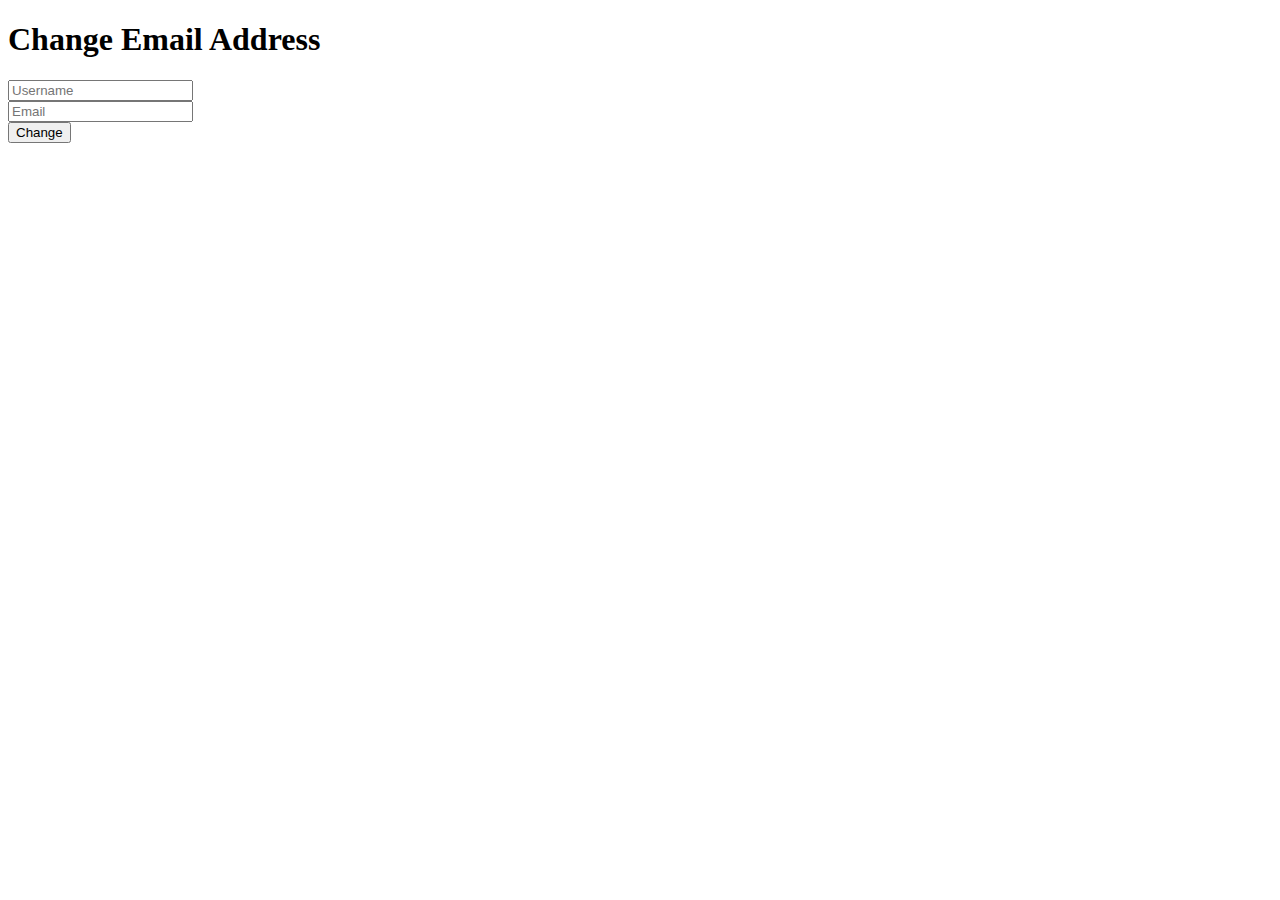
<file: day-1/Email Validation/index.html>
<!DOCTYPE html>
<html lang="en">
  <head>
    <meta charset="UTF-8" />
    <meta http-equiv="X-UA-Compatible" content="IE=edge" />
    <meta name="viewport" content="width=device-width, initial-scale=1.0" />
    <title>Email Validation</title>
  </head>
  <body>
    <h1>Change Email Address</h1>
    <!-- onkeydown="return /[a-z]/i.test(event.key)" -->
    <form>
      <input type="text" placeholder="Username" pattern="[a-z]*" required />
      <br />
      <input
        type="email"
        placeholder="Email"
        pattern="[a-z0-9._%+-]+@[a-z0-9.-]+\.[a-z]{2,4}$"
        required
      />
      <br />
      <button type="submit">Change</button>
    </form>
  </body>
</html>
</file>
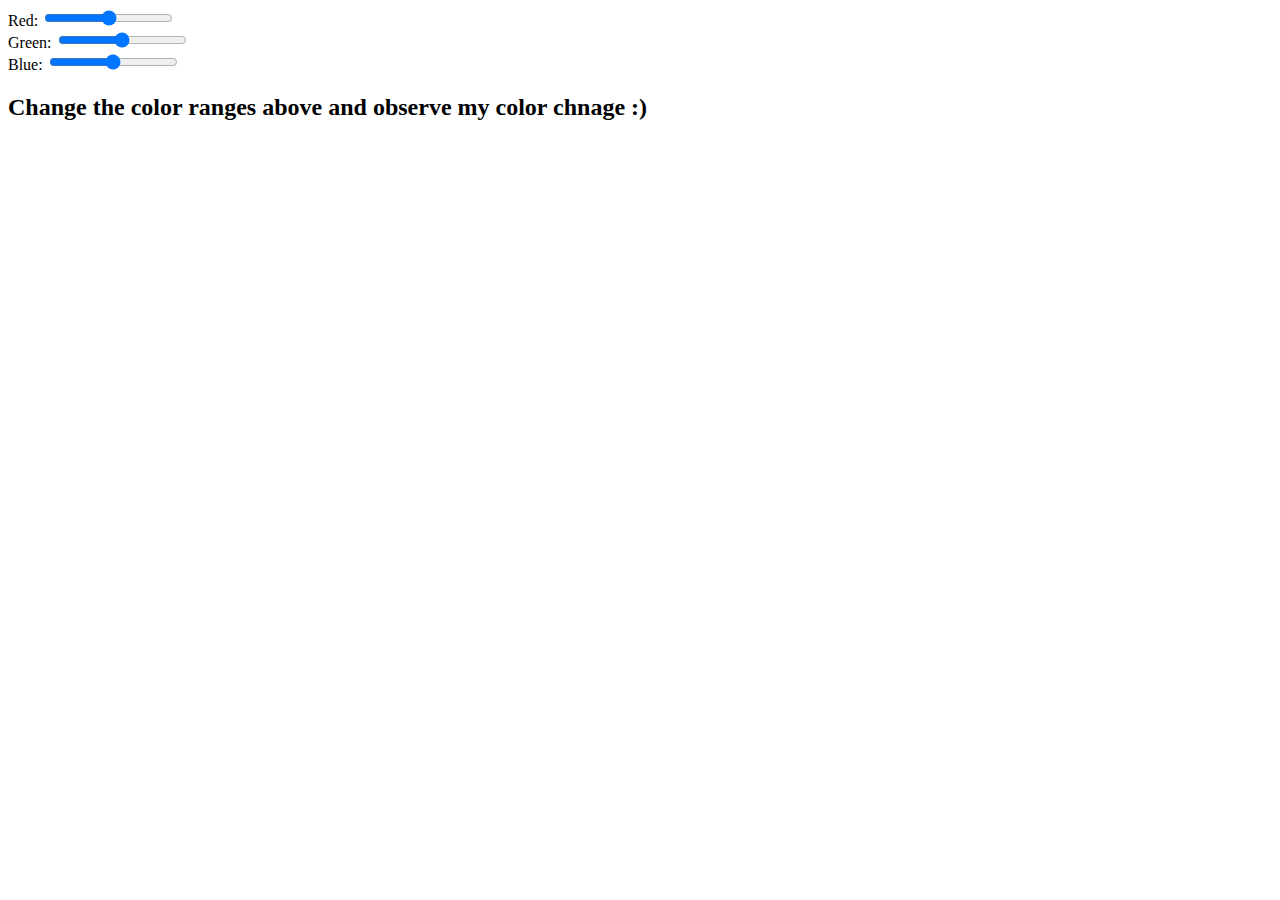
<file: day-1/Text Color Range/index.html>
<!DOCTYPE html>
<html lang="en">
  <head>
    <meta charset="UTF-8" />
    <meta http-equiv="X-UA-Compatible" content="IE=edge" />
    <meta name="viewport" content="width=device-width, initial-scale=1.0" />
    <title>Color Range</title>
  </head>
  <body>
    Red: <input type="range" min="0" max="255" oninput="changeColor()" />
    <br />
    Green: <input type="range" min="0" max="255" oninput="changeColor()" />
    <br />
    Blue: <input type="range" min="0" max="255" oninput="changeColor()" />

    <h2>Change the color ranges above and observe my color chnage :)</h2>

    <script>
      var ele = document.querySelector("h2");

      function changeColor() {
        var r = document.getElementsByTagName("input")[0].value;
        var g = document.getElementsByTagName("input")[1].value;
        var b = document.getElementsByTagName("input")[2].value;
        ele.style.color = `rgb(${r}, ${g}, ${b})`;
      }
    </script>
  </body>
</html>
</file>
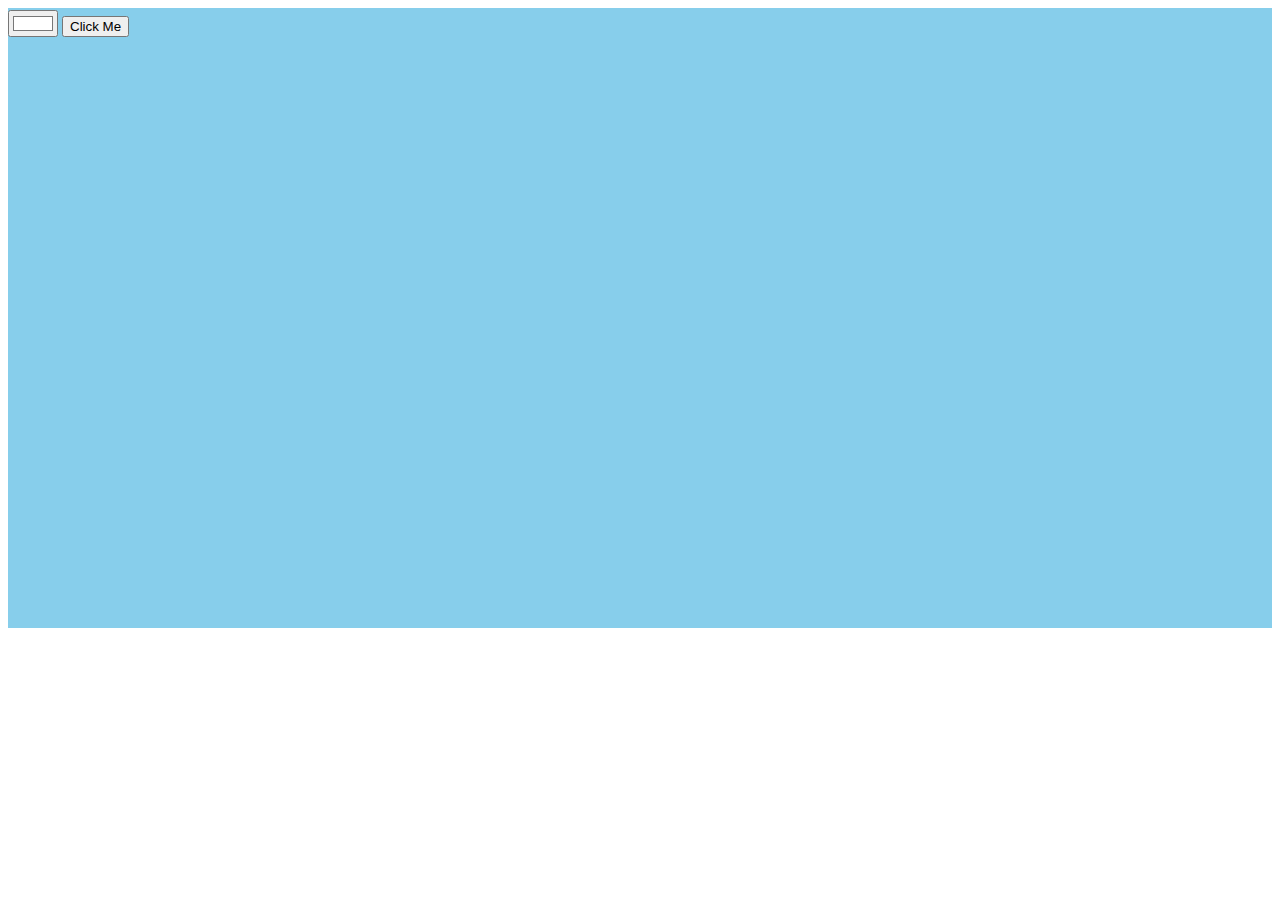
<file: day-2/Canvas/index.html>
<!DOCTYPE html>
<html lang="en">
  <head>
    <meta charset="UTF-8" />
    <meta http-equiv="X-UA-Compatible" content="IE=edge" />
    <meta name="viewport" content="width=device-width, initial-scale=1.0" />
    <title>Canvas</title>
  </head>
  <body>
    <canvas
      width="1264px"
      height="620px"
      style="background-color: skyblue"
    ></canvas>

    <section class="container" style="position: absolute; top: 10px">
      <input type="color" />
      <button>Click Me</button>
    </section>
    <script src="./canvas.js"></script>
  </body>
</html>
</file>
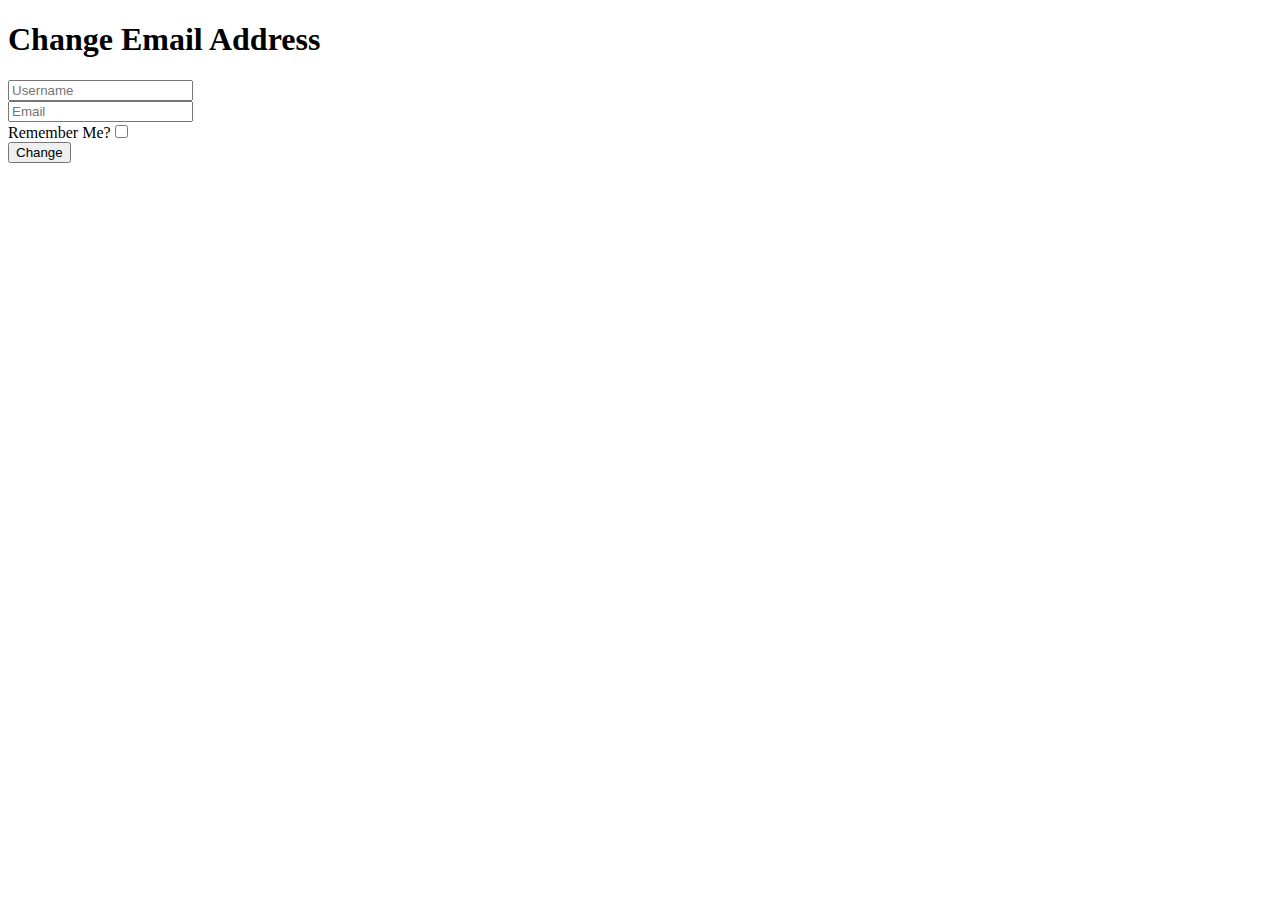
<file: day-2/Remember Me/index.html>
<!DOCTYPE html>
<html lang="en">
  <head>
    <meta charset="UTF-8" />
    <meta http-equiv="X-UA-Compatible" content="IE=edge" />
    <meta name="viewport" content="width=device-width, initial-scale=1.0" />
    <title>Email Validation</title>
  </head>
  <body>
    <h1>Change Email Address</h1>
    <!-- onkeydown="return /[a-z]/i.test(event.key)" -->
    <form>
      <input type="text" placeholder="Username" pattern="[a-z]*" required />
      <br />
      <input
        type="email"
        placeholder="Email"
        pattern="[a-z0-9._%+-]+@[a-z0-9.-]+\.[a-z]{2,4}$"
        required
      />
      <br />
      Remember Me?<input type="checkbox" />
      <br />
      <button type="submit">Change</button>
    </form>

    <script src="./rm.js"></script>
  </body>
</html>
</file>
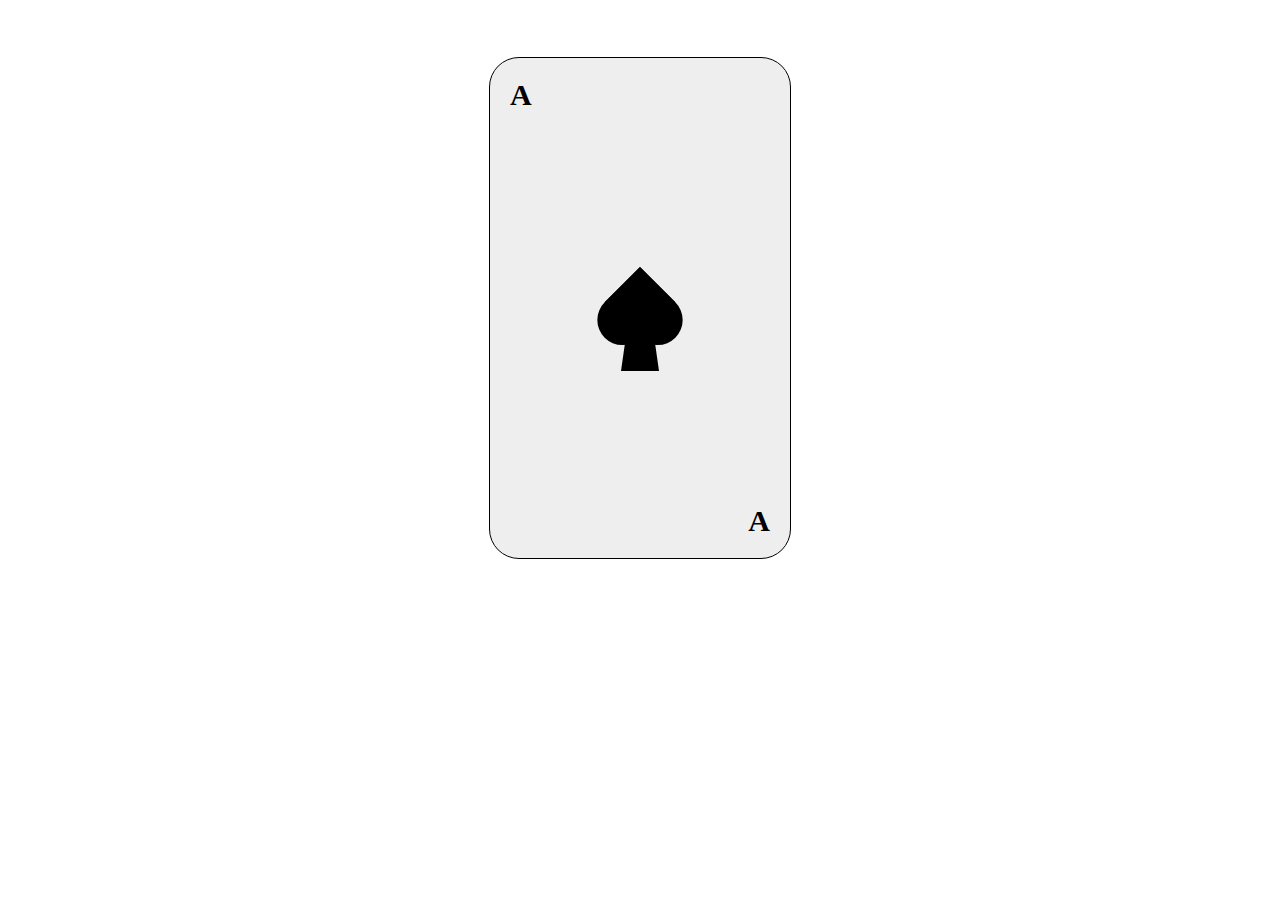
<file: day-3/Deck Card/index.html>
<!DOCTYPE html>
<html lang="en">
  <head>
    <meta charset="UTF-8" />
    <meta http-equiv="X-UA-Compatible" content="IE=edge" />
    <meta name="viewport" content="width=device-width, initial-scale=1.0" />
    <link rel="stylesheet" href="style.css" />
    <title>Deck Card</title>
  </head>
  <body>
    <section class="card-container">
      <article class="card">
        <h1>A</h1>
        <div class="card-shape">
          <div id="heart"></div>
          <div id="trapezoid"></div>
        </div>
        <h1>A</h1>
      </article>
    </section>
  </body>
</html>
</file>
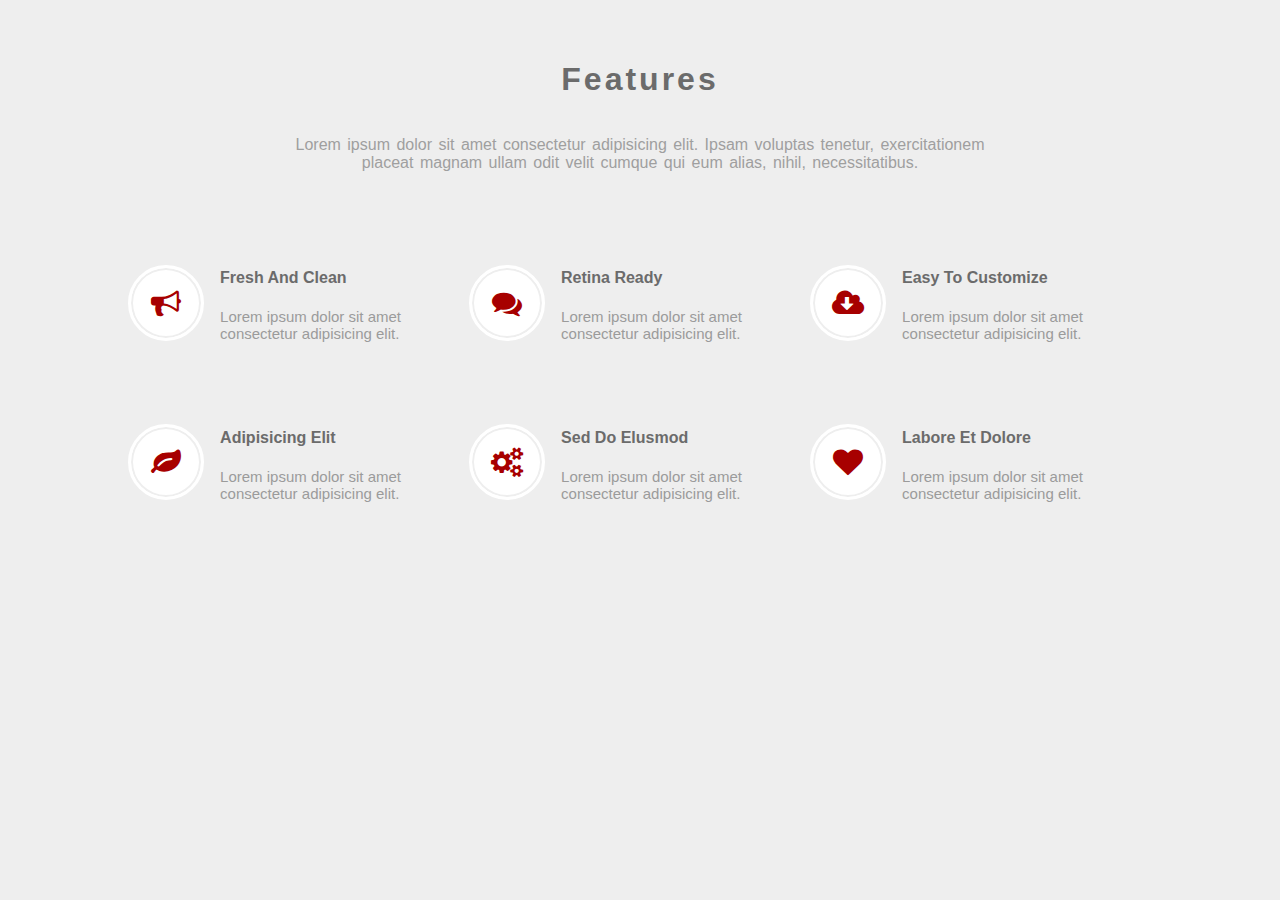
<file: day-3/Features/index.html>
<!DOCTYPE html>
<html lang="en">
  <head>
    <meta charset="UTF-8" />
    <meta http-equiv="X-UA-Compatible" content="IE=edge" />
    <meta name="viewport" content="width=device-width, initial-scale=1.0" />
    <link
      rel="stylesheet"
      href="https://stackpath.bootstrapcdn.com/font-awesome/4.7.0/css/font-awesome.min.css"
    />
    <link rel="stylesheet" href="style.css" />
    <title>Features</title>
  </head>
  <body>
    <section class="features-section">
      <h1 class="section-title">features</h1>
      <p class="section-info">
        Lorem ipsum dolor sit amet consectetur adipisicing elit. Ipsam voluptas
        tenetur, exercitationem placeat magnam ullam odit velit cumque qui eum
        alias, nihil, necessitatibus.
      </p>
      <div class="features-container">
        <article class="feature">
          <div class="icon">
            <i class="fa fa-bullhorn"></i>
          </div>
          <div class="feature-info">
            <h4>fresh and clean</h4>
            <p>Lorem ipsum dolor sit amet consectetur adipisicing elit.</p>
          </div>
        </article>
        <article class="feature">
          <div class="icon">
            <i class="fa fa-comments"></i>
          </div>
          <div class="feature-info">
            <h4>retina ready</h4>
            <p>Lorem ipsum dolor sit amet consectetur adipisicing elit.</p>
          </div>
        </article>
        <article class="feature">
          <div class="icon">
            <i class="fa fa-cloud-download"></i>
          </div>
          <div class="feature-info">
            <h4>easy to customize</h4>
            <p>Lorem ipsum dolor sit amet consectetur adipisicing elit.</p>
          </div>
        </article>
        <article class="feature">
          <div class="icon">
            <i class="fa fa-leaf"></i>
          </div>
          <div class="feature-info">
            <h4>adipisicing elit</h4>
            <p>Lorem ipsum dolor sit amet consectetur adipisicing elit.</p>
          </div>
        </article>
        <article class="feature">
          <div class="icon">
            <i class="fa fa-cogs"></i>
          </div>
          <div class="feature-info">
            <h4>sed do elusmod</h4>
            <p>Lorem ipsum dolor sit amet consectetur adipisicing elit.</p>
          </div>
        </article>
        <article class="feature">
          <div class="icon">
            <i class="fa fa-heart"></i>
          </div>
          <div class="feature-info">
            <h4>labore et dolore</h4>
            <p>Lorem ipsum dolor sit amet consectetur adipisicing elit.</p>
          </div>
        </article>
      </div>
    </section>
  </body>
</html>
</file>
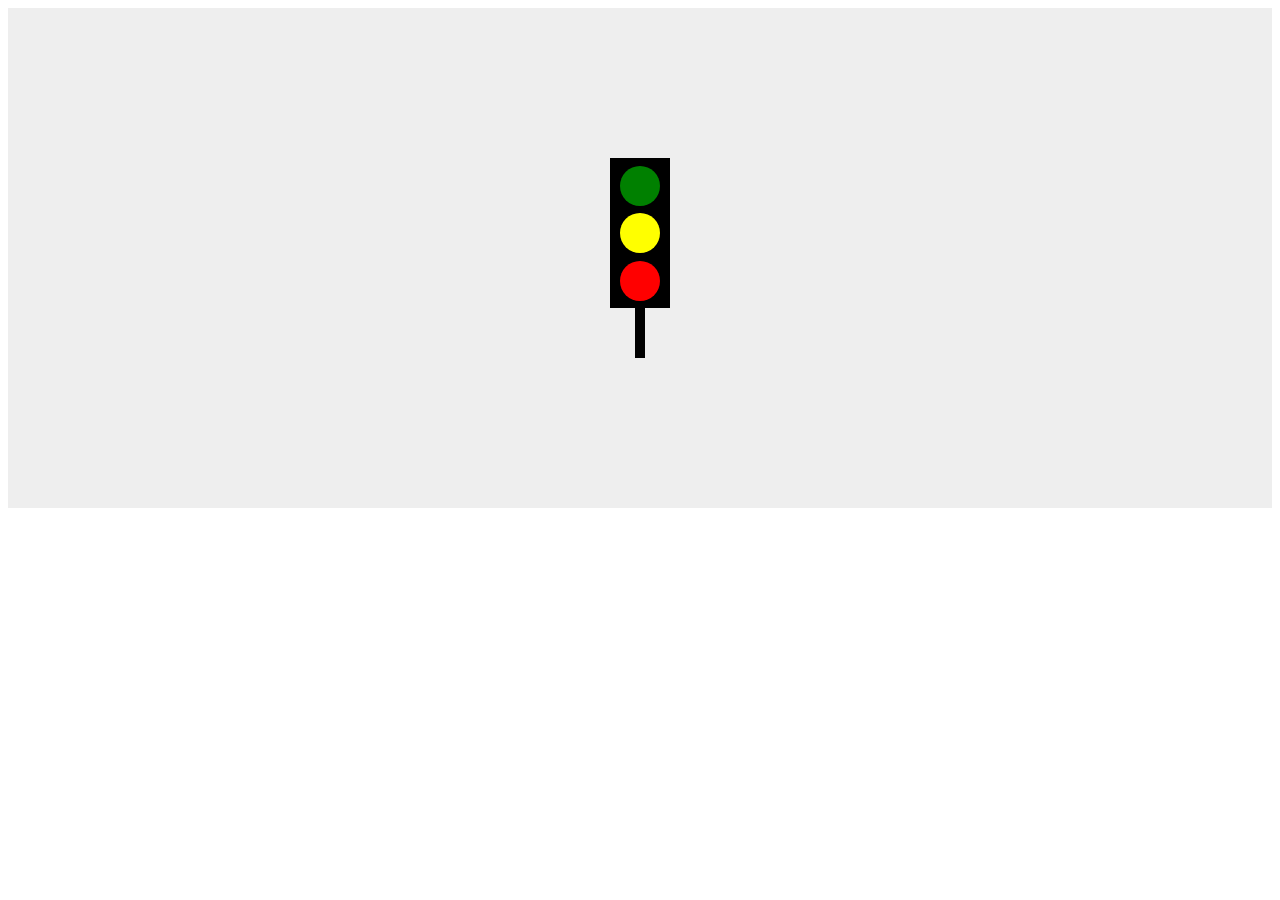
<file: day-3/Traffic Lights/index.html>
<!DOCTYPE html>
<html lang="en">
  <head>
    <meta charset="UTF-8" />
    <meta http-equiv="X-UA-Compatible" content="IE=edge" />
    <meta name="viewport" content="width=device-width, initial-scale=1.0" />
    <link rel="stylesheet" href="style.css" />
    <title>Traffic Lights</title>
  </head>
  <body>
    <section class="traffics-container">
      <div class="lights">
        <article class="green"></article>
        <article class="yellow"></article>
        <article class="red"></article>
      </div>
      <div class="stick"></div>
    </section>
  </body>
</html>
</file>
<file: day-3/Deck Card/style.css>
.card-container {
  height: 600px;
  display: flex;
  justify-content: center;
  align-items: center;
}

.card {
  width: 300px;
  height: 500px;
  background-color: #eee;
  border: 1px solid #000;
  border-radius: 30px;
  display: flex;
  flex-direction: column;
  justify-content: space-between;
}

h1 {
  margin: 0;
  padding: 0;
}

.card h1:first-child {
  padding: 20px;
  font-size: 30px;
  display: flex;
  justify-content: flex-start;
}

.card h1:last-child {
  padding: 20px;
  font-size: 30px;
  display: flex;
  justify-content: flex-end;
}

.card-shape {
  display: flex;
  flex-direction: column;
  justify-content: center;
  align-items: center;
}

#trapezoid {
  border-bottom: 35px solid black;
  border-left: 5px solid transparent;
  border-right: 5px solid transparent;
  height: 0;
  width: 28px;
}

#heart {
  position: relative;
  width: 100px;
  height: 90px;
  transform: rotate(180deg);
}
#heart:before,
#heart:after {
  position: absolute;
  content: "";
  left: 50px;
  top: -6px;
  width: 50px;
  height: 75px;
  background: black;
  border-radius: 50px 50px 0 0;
  transform: rotate(-45deg);
  transform-origin: 0 100%;
}
#heart:after {
  left: 0;
  transform: rotate(45deg);
  transform-origin: 100% 100%;
}
</file>
<file: day-3/Features/style.css>
body,
html {
  margin: 0;
  padding: 0;
  box-sizing: border-box;
  background-color: #eee;
  font-family: Arial, Helvetica, sans-serif;
}

.features-section {
  width: 100%;
  padding-top: 40px;
  display: flex;
  flex-direction: column;
  align-items: center;
}

.section-title {
  text-transform: capitalize;
  color: #6b6b6b;
  letter-spacing: 3px;
}

.section-info {
  width: 55%;
  text-align: center;
  color: #9f9f9f;
  word-spacing: 2px;
}

.features-container {
  width: 80%;
  display: flex;
  flex-wrap: wrap;
  /* gap: 30px; */
  row-gap: 50px;
  margin-top: 60px;
}

.feature {
  width: 33.3%;
  display: flex;
  justify-content: space-between;
  align-items: center;
}

.icon {
  font-size: 30px;
  color: #a70000;
  background-color: white;
  width: 70px;
  height: 70px;
  border-radius: 50%;
  border: 3px solid white;
  box-shadow: inset 0 0 0 2px #eee;
  display: flex;
  justify-content: center;
  align-items: center;
  transition: all 0.5s ease-in-out;
}

.icon:hover {
  color: white;
  background-color: #a70000;
  box-shadow: none;
  border-color: #a70000;
  cursor: pointer;
}

.feature-info {
  width: 73%;
}

.feature-info h4 {
  color: #6b6b6b;
  text-transform: capitalize;
}

.feature-info p {
  color: #9b9b9b;
  font-size: 15px;
}
</file>
<file: day-3/Traffic Lights/style.css>
/* variables */
:root {
  --transition: all 0.3s ease-in-out;
  --scale: scale(1.02);
}

.traffics-container {
  /* width: 100%; */
  height: 500px;
  display: flex;
  flex-direction: column;
  justify-content: center;
  align-items: center;
  background-color: #eee;
}

.lights {
  background-color: black;
  width: 60px;
  height: 150px;
  display: flex;
  flex-direction: column;
  align-items: center;
  justify-content: space-evenly;
}

.lights .green {
  width: 40px;
  height: 40px;
  border-radius: 50%;
  background-color: green;
  transition: var(--transition);
}
.lights .green:hover {
  box-shadow: 0 0 2px 4px green;
  transform: var(--scale);
}

.lights .yellow {
  width: 40px;
  height: 40px;
  border-radius: 50%;
  background-color: yellow;
  transition: var(--transition);
}
.lights .yellow:hover {
  box-shadow: 0 0 2px 4px yellow;
  transform: var(--scale);
}

.lights .red {
  width: 40px;
  height: 40px;
  border-radius: 50%;
  background-color: red;
  transition: var(--transition);
}
.lights .red:hover {
  box-shadow: 0 0 2px 4px red;
  transform: var(--scale);
}

.stick {
  width: 10px;
  height: 50px;
  background-color: black;
}
</file>
